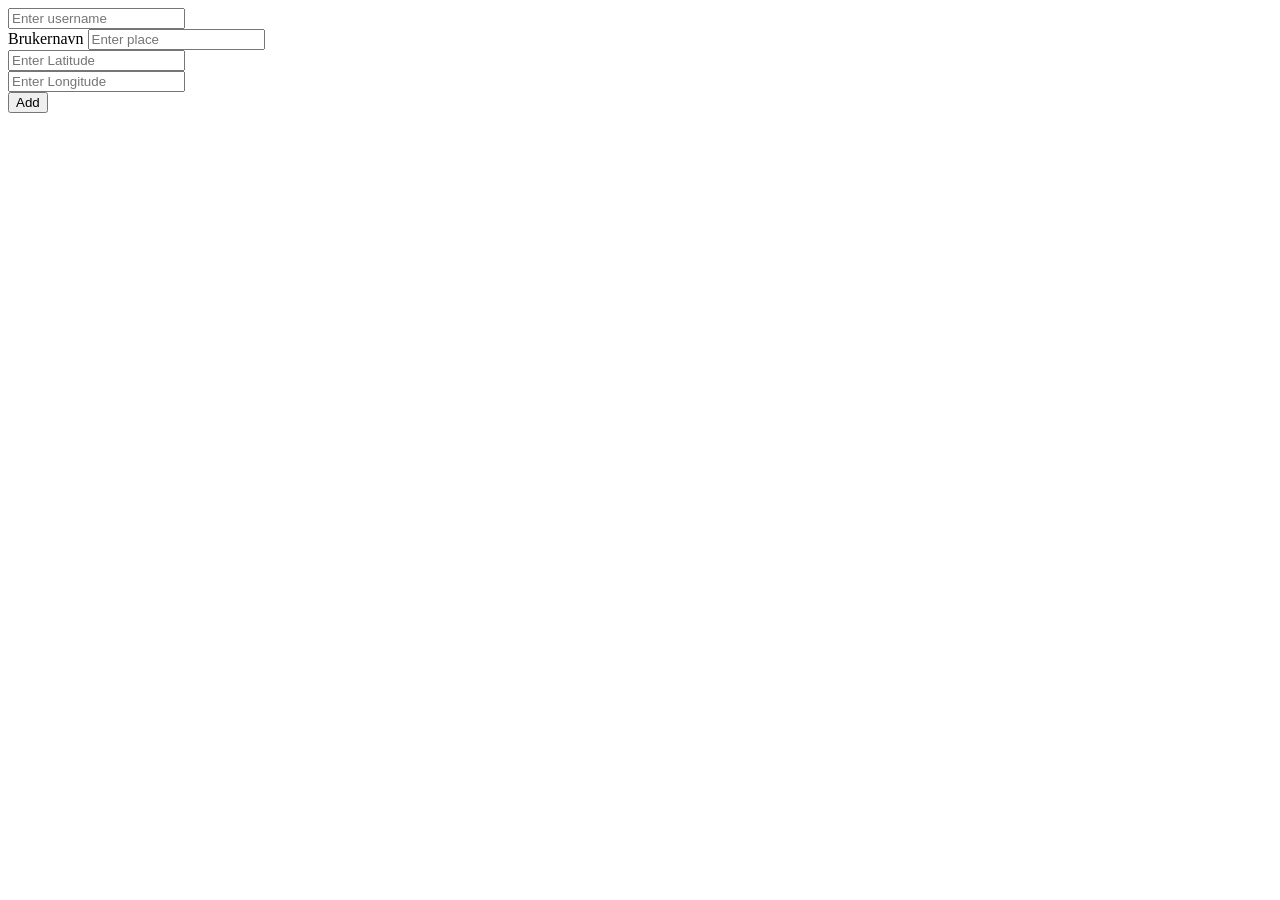
<file: admin.html>
<!DOCTYPE html>
<html lang="en">
<head>
        <meta charset="UTF-8">
        <meta name="viewport" content="width=device-width, initial-scale=1.0">
        <title>Admin page</title>
</head>
<body>

        <input type="text" id="usernameInput" placeholder="Enter username"><br><span>Brukernavn</span>
        <input type="text" id="searchInput" placeholder="Enter place"><br>
        <input type="text" id="latitudeInput" placeholder="Enter Latitude"><br>
        <input type="text" id="longitudeInput" placeholder="Enter Longitude"><br>
        <button id="addButton">Add</button><br>

</body>
</html>
</file>
